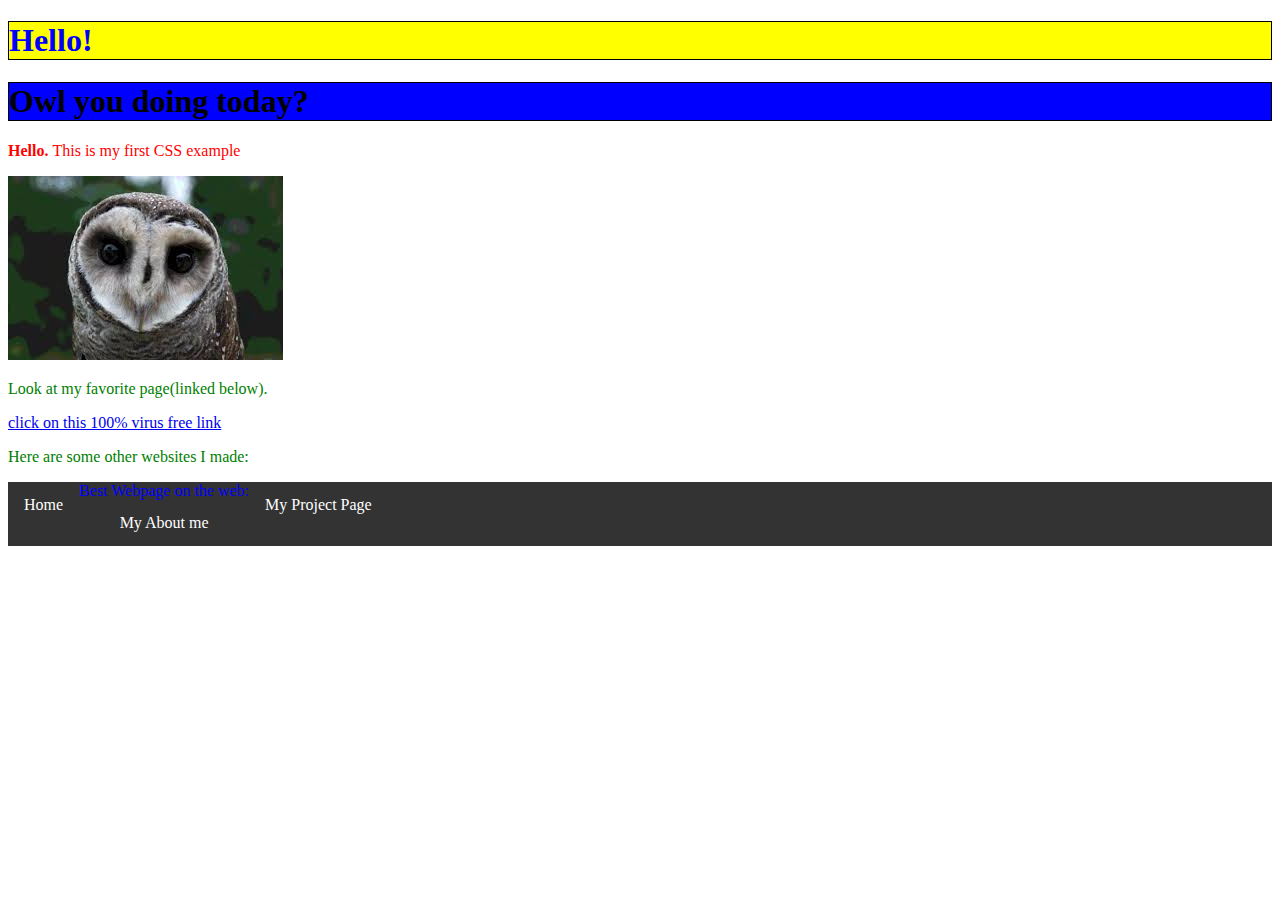
<file: index.html>
<!DOCTYPE html>
<html>
  <head>
    <meta charset="utf-8">
    <title>My test page</title>
    <link rel="stylesheet" href="Styles/style.css">
  </head>
  <body>
     <style>
      h1 {
        color: black;
        background-color: blue;
        border: 1px solid black;
      }

      p {
        color: green;
      }
      li {
        color: blue;
      }
    </style>
    <h1 style="color: blue;background-color: yellow;border: 1px solid black;">Hello!</h1>
    <h1>Owl you doing today?</h1>
    <p style="color:red;"><b>Hello. </b>This is my first CSS example</p>
    <img src="Images/wl.jpg">
    <p>Look at my favorite page(linked below).</p>
    <a href="https://www.coolmathgames.com/" title="Cool games of math" target="_blank">click on this 100% virus free link</a>
    <p>Here are some other websites I made:</p>
    <ul>
      <li>
        <a href="https://preview.c9users.io/adriangonzalezsaray/myapcspportfolio/index.html?_c9_id=livepreview1&_c9_host=https://ide.c9.io"> Home</a>
      </li>
      <li>
        Best Webpage on the web: <a href="https://preview.c9users.io/adriangonzalezsaray/myapcspportfolio/AboutMe.html?_c9_id=livepreview0&_c9_host=https://ide.c9.io">My About me</a>
      </li>

      <li>
        <a href="https://preview.c9users.io/adriangonzalezsaray/myapcspportfolio/ShowcasePage.html?_c9_id=livepreview2&_c9_host=https://ide.c9.io"> My Project Page</a>
      </li>
    </ul>    
  </body>
</html>
</file>
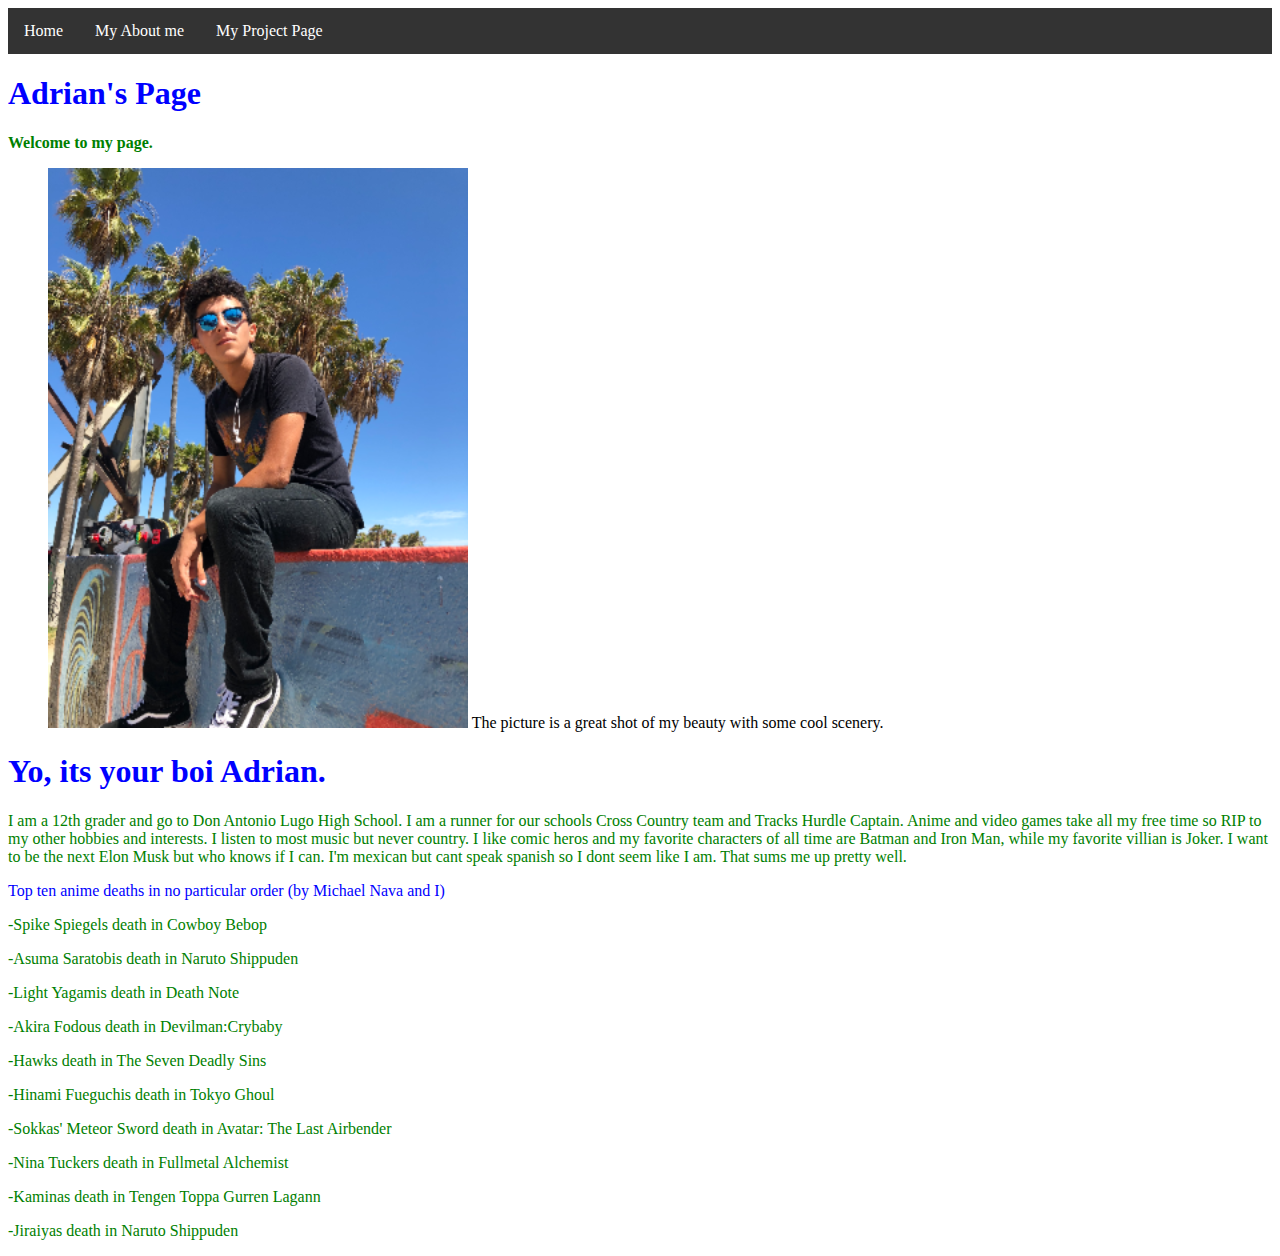
<file: AboutMe.html>
<!DOCTYPE html>
<html>
    <head>
        <meta charset="utf-8">
        <title>
            My Portfolio
        </title> 
    </head>
    <body>
        <style>
          h1 {
            color: blue;
          }
          p {
            color: green;
          }
          ul {
            list-style-type: none;
            margin: 0;
            padding: 0;
            overflow: hidden;
            background-color: #333;
          }
          li {
            float: left;
            color: green;            
          }
          li a {
            display: block;
            color: white;
            text-align: center;
            padding: 14px 16px;
            text-decoration: none;
          }
          li a:hover {
            background-color: green;
          }          
        </style>
        <ul>
          <li>
            <a href="https://adriangonzalezsaray.github.io/Portfolio/"> Home</a>
          </li>
          <li>
            <a href="https://adriangonzalezsaray.github.io/Portfolio/AboutMe.html">My About me</a>
          </li>
          <li>
            <a href="https://adriangonzalezsaray.github.io/Portfolio/ShowcasePage.html"> My Project Page</a>
          </li>
        </ul>  
        <h1>
            Adrian's Page
        </h1>
        <p>
            <b>
                Welcome to my page.
            </b>
        </p>
        <figure>
            <img src="Images/IMG_7562.JPG"
                 alt="Its a great picture of my beauty that you're missing out on.">
            </img>
            <figcapture>
                The picture is a great shot of my beauty with some cool scenery.
            </figcapture>
        </figure>
        <h1>
            Yo, its your boi Adrian.
        </h1>
        <p>
            I am a 12th grader and go to Don Antonio Lugo High School.
            I am a runner for our schools Cross Country team and Tracks Hurdle Captain.
            Anime and video games take all my free time so RIP to my other hobbies and 
            interests. I listen to most music but never country. I like comic heros and 
            my favorite characters of all time are Batman and Iron Man, while my favorite
            villian is Joker. I want to be the next Elon Musk but who knows if I can.
            I'm mexican but cant speak spanish so I dont seem like I am. That sums me 
            up pretty well.
        </p>
        <p style="color:blue;">
            Top ten anime deaths in no particular order (by Michael Nava and I)
        </p>
        <p>
            -Spike Spiegels death in Cowboy Bebop
        </p>
        <p>
            -Asuma Saratobis death in Naruto Shippuden
        </p>
        <p>
            -Light Yagamis death in Death Note
        </p>
        <p>
            -Akira Fodous death in Devilman:Crybaby
        </p>
        <p>
            -Hawks death in The Seven Deadly Sins
        </p>  
        <p>
            -Hinami Fueguchis death in Tokyo Ghoul
        </p>
        <p>
            -Sokkas' Meteor Sword death in Avatar: The Last Airbender
        </p>
        <p>
            -Nina Tuckers death in Fullmetal Alchemist
        </p>
        <p>
            -Kaminas death in Tengen Toppa Gurren Lagann
        </p>
        <p>
            -Jiraiyas death in Naruto Shippuden 
        </p>
    </body>
</html>
</file>
<file: Styles/style.css>
h1 {
  color: black;
  background-color: green;
  border: 1px solid black;
}
h2 {
  color: green;
}
ul {
  list-style-type: none;
  margin: 0;
  padding: 0;
  overflow: hidden;
  background-color: #333;
}
li {
  float: left;
  color: green;            
}
li a {
  display: block;
  color: white;
  text-align: center;
  padding: 14px 16px;
  text-decoration: none;
}
li a:hover {
  background-color: green;
}
</file>
